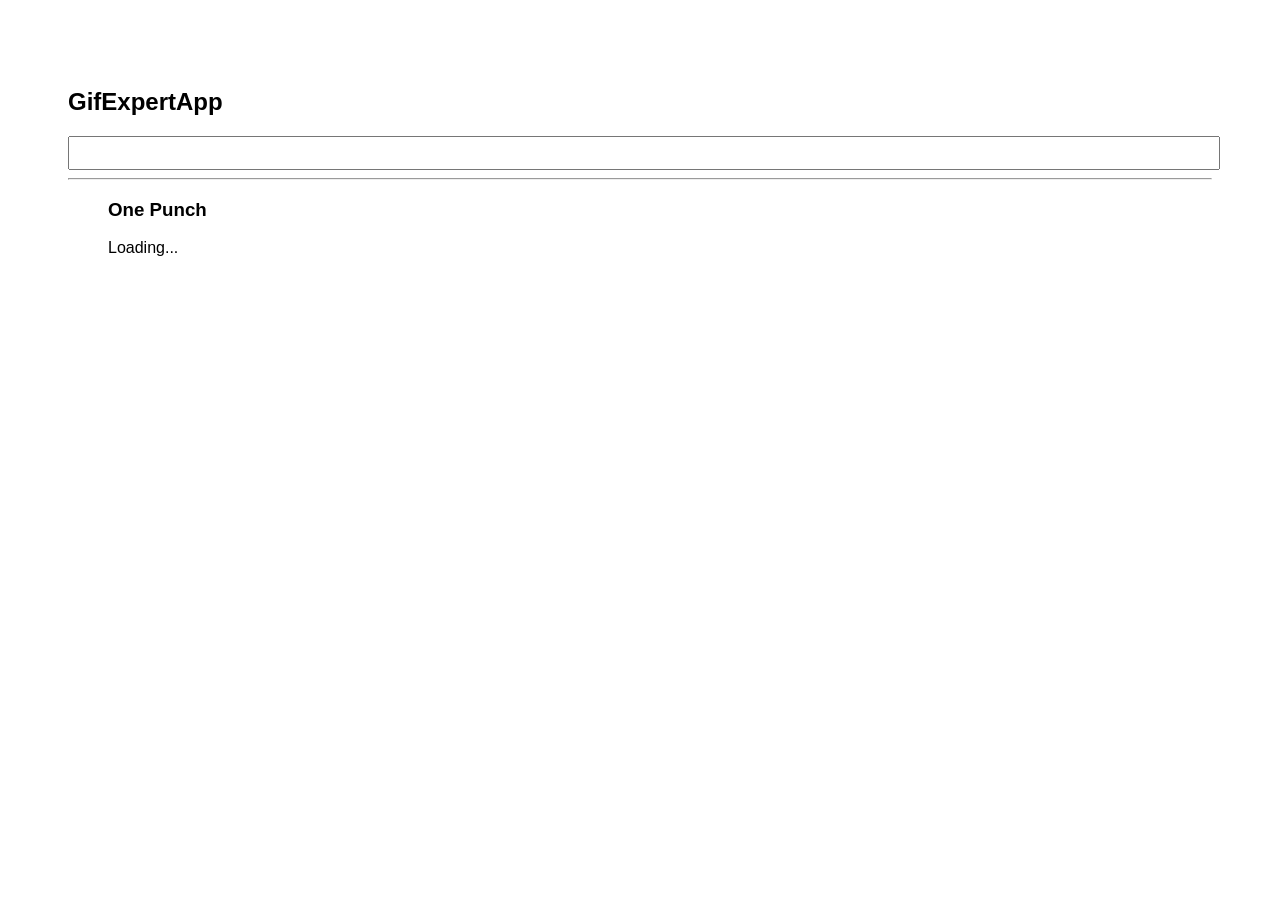
<file: docs/index.html>
<!DOCTYPE html>
<html lang="en">
    <head>
        <meta charset="utf-8" />
        <link rel="icon" href="./favicon.ico" />
        <meta name="viewport" content="width=device-width,initial-scale=1" />
        <meta name="theme-color" content="#000000" />
        <meta
            name="description"
            content="Web site created using create-react-app"
        />
        <link rel="apple-touch-icon" href="./logo192.png" />
        <link rel="manifest" href="./manifest.json" />
        <link
            rel="stylesheet"
            href="https://cdnjs.cloudflare.com/ajax/libs/animate.css/4.1.1/animate.min.css"
        />
        <title>GifExpertApp</title>
        <script defer="defer" src="./static/js/main.07263335.js"></script>
        <link href="./static/css/main.09681504.css" rel="stylesheet" />
    </head>
    <body>
        <noscript>You need to enable JavaScript to run this app.</noscript>
        <div id="root"></div>
    </body>
</html>
</file>
<file: docs/static/css/main.09681504.css>
*{font-family:Helvetica,Arial,sans-serif}body{padding:60px}input{color:gray;font-size:1.5rem;width:100%}.card-grid{display:flex;flex-wrap:wrap}.card{align-content:center;border:1px solid gray;border-radius:6px;margin-bottom:10px;margin-right:10px;overflow:hidden}.card p{padding:5px;text-align:center}.card img{max-height:170px}
/*# sourceMappingURL=main.09681504.css.map*/
</file>
